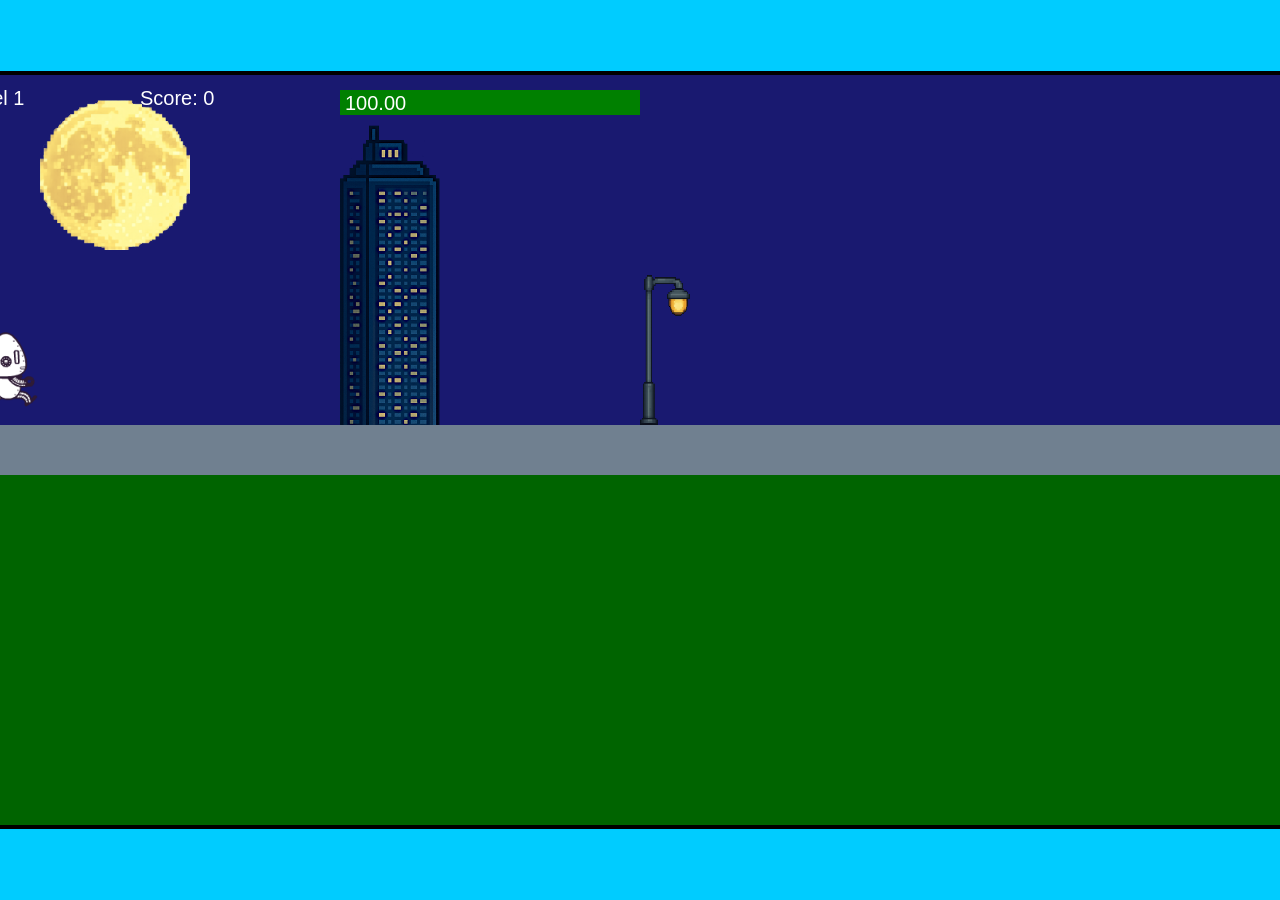
<file: fsd-projects/runtime/index.html>
<!DOCTYPE html>
<html lang="en">
  <head>
    <meta charset="UTF-8" />
    <meta name="viewport" content="width=device-width, initial-scale=1.0" />
    <title>Runtime Neo</title>
    <link rel="stylesheet" href="runtime.css" />
    <script src="https://code.jquery.com/jquery-3.1.0.js"></script>
    <script src="setup.js"></script>
    <script src="levels.js"></script>
    <script src="scenery.js"></script>
    <script src="student.js"></script>
    <script src="main.js"></script>
  </head>
  <body id="body">
    <canvas id="gameCanvas" width="1400" height="750"></canvas>
    <img id="player" src="images/halle.png" />
    <img id="projectile" src="images/projectile.png" />
    <img id="basicPlatform" src="images/interactable/basicPlatform.png" />
    <img id="spikes" src="images/interactable/spikes.png" />
    <img id="bug" src="images/interactable/bug.png" />
    <img id="healthUp" src="images/interactable/healthUp.png" />
    <img id="flag" src="images/interactable/flag.png" />
    <img id="moon" src="images/backgrounds/moon.png" />
    <img id="building" src="images/backgrounds/building.png" />
    <img id="lamp" src="images/backgrounds/lamp.png" />
  </body>
</html>
</file>
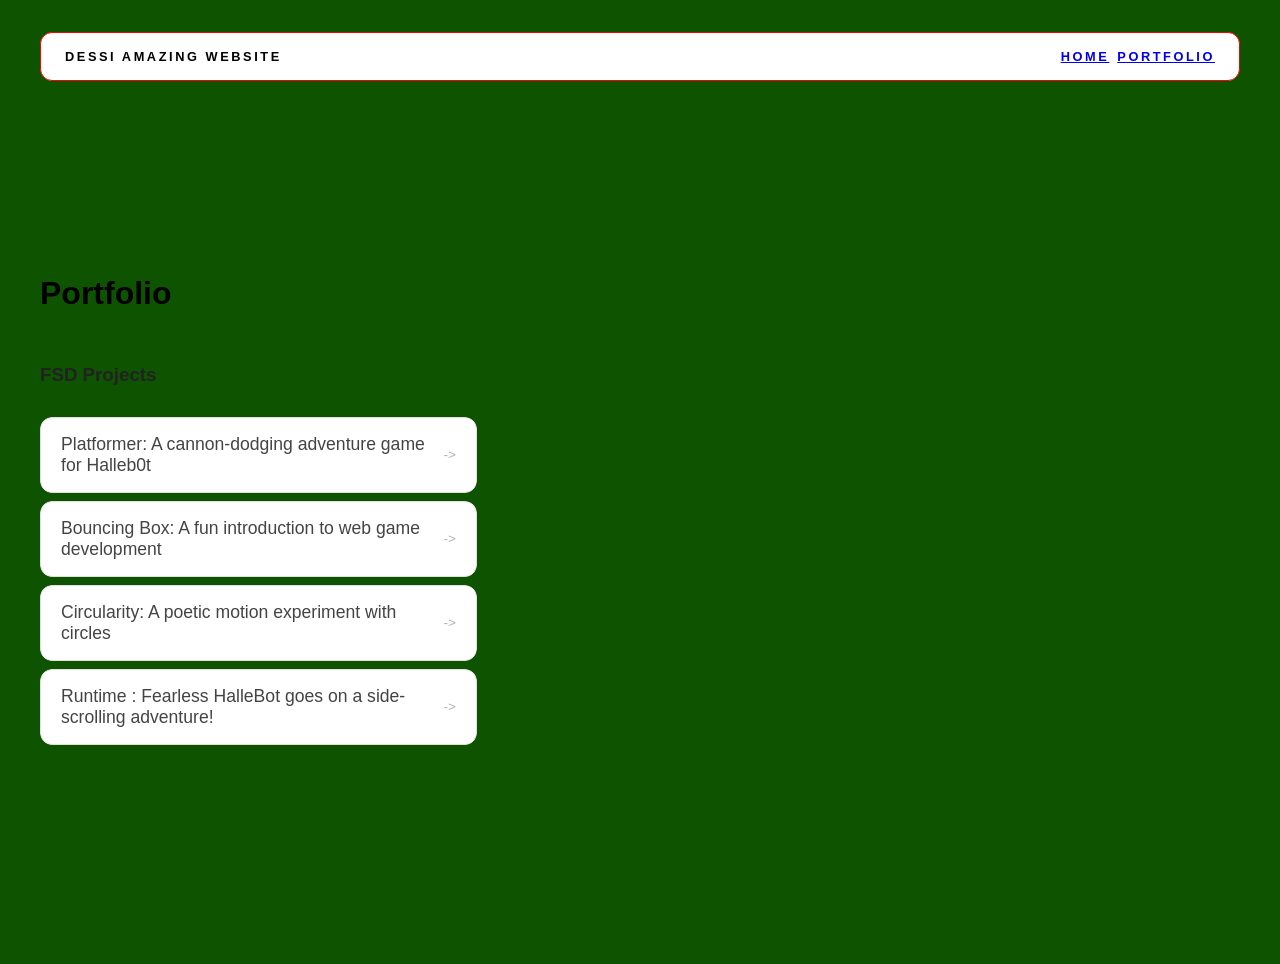
<file: portfolio.html>
<!DOCTYPE html>
<html>

<head>
  <title>My Awesome Website</title>
   <link rel="stylesheet" href="style.css" />
</head>

<body>
  <!-- All content goes here -->
  <div id="all-contents">

    <nav>
   <h1>dessi Amazing Website<h1> 
    <ul id="nav-ul">
<a href="index.html">Home</a>
</li>
<a href="portfolio.html">Portfolio</a>
</li>
</ul>
</nav>

      <main>
  <div class="content">
    <h1>Portfolio</h1>
    <h3>FSD Projects</h3>
    <ul id="portfolio">
      <li>
  <a href="fsd-projects/platformer/">Platformer: A cannon-dodging adventure game for Halleb0t</a>
</li>
<li>
  <a href="fsd-projects/bouncing-box/">Bouncing Box: A fun introduction to web game development</a>
</li>
<li>
  <a href="fsd-projects/circularity/">Circularity: A poetic motion experiment with circles</a>
</li>
<li>
 <a href="fsd-projects/runtime/">Runtime : Fearless HalleBot goes on a side-scrolling adventure!</a>
</li>

    </ul>

  </div>
</main>


  </div>
</body>

</html>
</file>
<file: fsd-projects/runtime/runtime.css>
/* runtime.css */
/* Styles for Runtime Neo auto-runner game */

img {
  display: none;
}

#gameCanvas {
  position: absolute;
  border: 4px solid #000;
  top: 50%;
  left: 50%;
  transform: translate(-50%, -50%);
}

body {
  margin: 0;
  background-color: #00ccff;
  font-family: Arial, sans-serif;
  text-align: center;
  overflow: hidden;
}
</file>
<file: style.css>
{
  box-sizing: border-box;
}


body {
  margin: 0;
  background: rgb(14, 84, 0);
  color: #222;
  font-family: "Helvetica Neue", Arial, sans-serif;
}


#all-contents {
  max-width: 1500px;
  min-height: 100vh;
  margin: 0 auto;
  padding: 32px 40px;
}


main {
  display: grid;
  grid-template-columns: minmax(220px, 1fr) minmax(420px, 1.6fr);
  align-items: center;
  min-height: calc(100vh - 160px);
  gap: clamp(32px, 5vw, 80px);
}


.sidebar {
  width: 100%;
}


.content {
  display: flex;
  flex-direction: column;
  align-items: flex-start;
  gap: 12px;
}


h2 {
  margin: 0;
  font-size: clamp(4rem, 10vw, 7rem);
  line-height: 0.9;
  font-weight: 900;
  letter-spacing: -0.04em;
  text-transform: uppercase;
  color: rgb(132, 125, 3);
}


.content > p {
  margin: 0;
  color: #ff0000;
  font-size: 0.9rem;
  text-transform: uppercase;
  letter-spacing: 0.15em;
  line-height: 1.4;
}


#interests h3 {
  color: #e94560;
}


#interests li {
  background: #ffe8ec;
  border-color: #e94560;
  color: #e94560;
}


#interests li:hover {
  background: #e94560;
  color: #fff;
}


.sidebar-img {
  width: 100%;
  max-width: 760px;
  aspect-ratio: 3 / 4;
  object-fit: cover;
  display: block;
  border-radius: 16px;
  filter: grayscale(100%);
  box-shadow: 0 8px 30px rgba(0, 0, 0, 0.12);
  transition:
    filter 0.4s ease,
    transform 0.4s ease,
    box-shadow 0.4s ease;
}


.sidebar-img:hover {
  filter: grayscale(0%);
  transform: translateY(-4px);
  box-shadow: 0 16px 40px rgba(0, 0, 0, 0.18);
}


nav {
  display: flex;
  justify-content: space-between;
  align-items: center;
  margin-bottom: 48px;
  padding: 16px 24px;
  background: #ffffff;
  border: 1px solid #ff0000;
  border-radius: 12px;
}


nav h1 {
  margin: 0;
  font-size: 0.8rem;
  font-weight: 700;
  text-transform: uppercase;
  letter-spacing: 0.2em;
  color: #000;
}


#nav-ul {
  list-style: none;
  display: flex;
  gap: 8px;
  margin: 0;
  padding: 0;
}


.nav-li a {
  color: #ff0000;
  text-decoration: none;
  font-size: 0.85rem;
  font-weight: 500;
  padding: 6px 14px;
  border-radius: 8px;
  transition:
    background 0.25s ease,
    color 0.25s ease;
}


.nav-li a:hover {
  background: #000;
  color: #fff;
}




body {
margin: 0;
background: linear-gradient (to bottom right, rgb(12, 165, 6), rgb(219, 243, 3), rgb(112, 112, 112), rgb(2, 112, 255), rgb(157, 8, 216));
color: #222;
font-family: "Helvetica Neue", Arial, sans-serif;
}


/* Portfolio styles */
.content h1 {
  color: black;
}


#portfolio {
  list-style: none;
  margin: 0;
  padding: 0;
  width: 100%;
  display: flex;
  flex-direction: column;
  gap: 8px;
}


#portfolio li {
  border-radius: 12px;
  overflow: hidden;
}


#portfolio a {
  display: flex;
  justify-content: space-between;
  align-items: center;
  text-decoration: none;
  color: #444;
  padding: 16px 20px;
  font-size: 1.1rem;
  font-weight: 500;
  background: #fff;
  border: 1px solid #e0e0e0;
  border-radius: 12px;
  transition: background 0.25s ease, color 0.25s ease, transform 0.25s ease;
}


#portfolio a:hover {
  background: #000;
  color: #fff;
  transform: translateX(4px);
}


#portfolio a::after {
  content: "->";
  font-size: 0.85rem;
  opacity: 0.4;
  transition: opacity 0.25s ease;
  white-space: nowrap;
}


#portfolio a:hover::after {
  opacity: 1;
}
</file>
